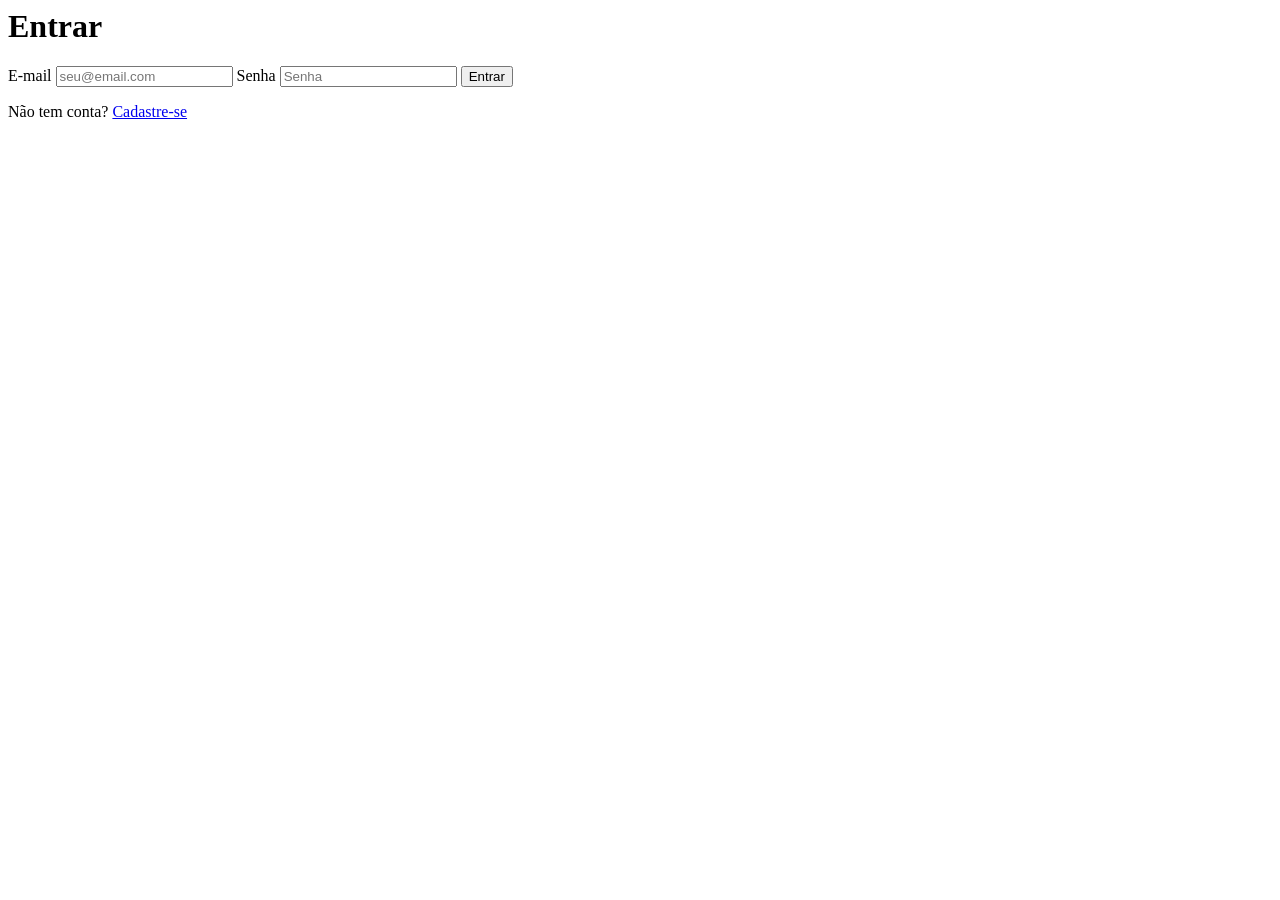
<file: src/main/resources/templates/index.html>
<html xmlns:th="http://www.thymeleaf.org">
    <head>
        <title>Tabletop Manager - Login</title>
        <link rel="stylesheet" th:href="@{css/auth.css}">
        <link rel="stylesheet" th:href="@{css/index.css}">
    </head>
    <body>
        <div class="page-bg">
            <div class="overlay"></div>
            <main class="auth-card">
                <h1>Entrar</h1>
                <form id="loginForm" th:action="@{'/login'}" method="post" th:object="${user}">
                    <label for="loginEmail">E-mail</label>
                    <input type="email" id="loginEmail" name="email" placeholder="seu@email.com">
                    <span class="field-error" id="loginEmailError"></span>
                    <label for="loginPassword">Senha</label>
                    <input type="password" id="loginPassword" name="password" placeholder="Senha">
                    <span class="field-error" id="loginPasswordError"></span>
                    <button type="submit">Entrar</button>
                </form>
                <p class="hint">Não tem conta? <a th:href="@{/cadastro}" href="/cadastro">Cadastre-se</a></p>
            </main>
        </div>
        <div id="toast" class="toast"></div>
        <script th:src="@{/js/auth.js}"></script>
    </body>
</html>
</file>
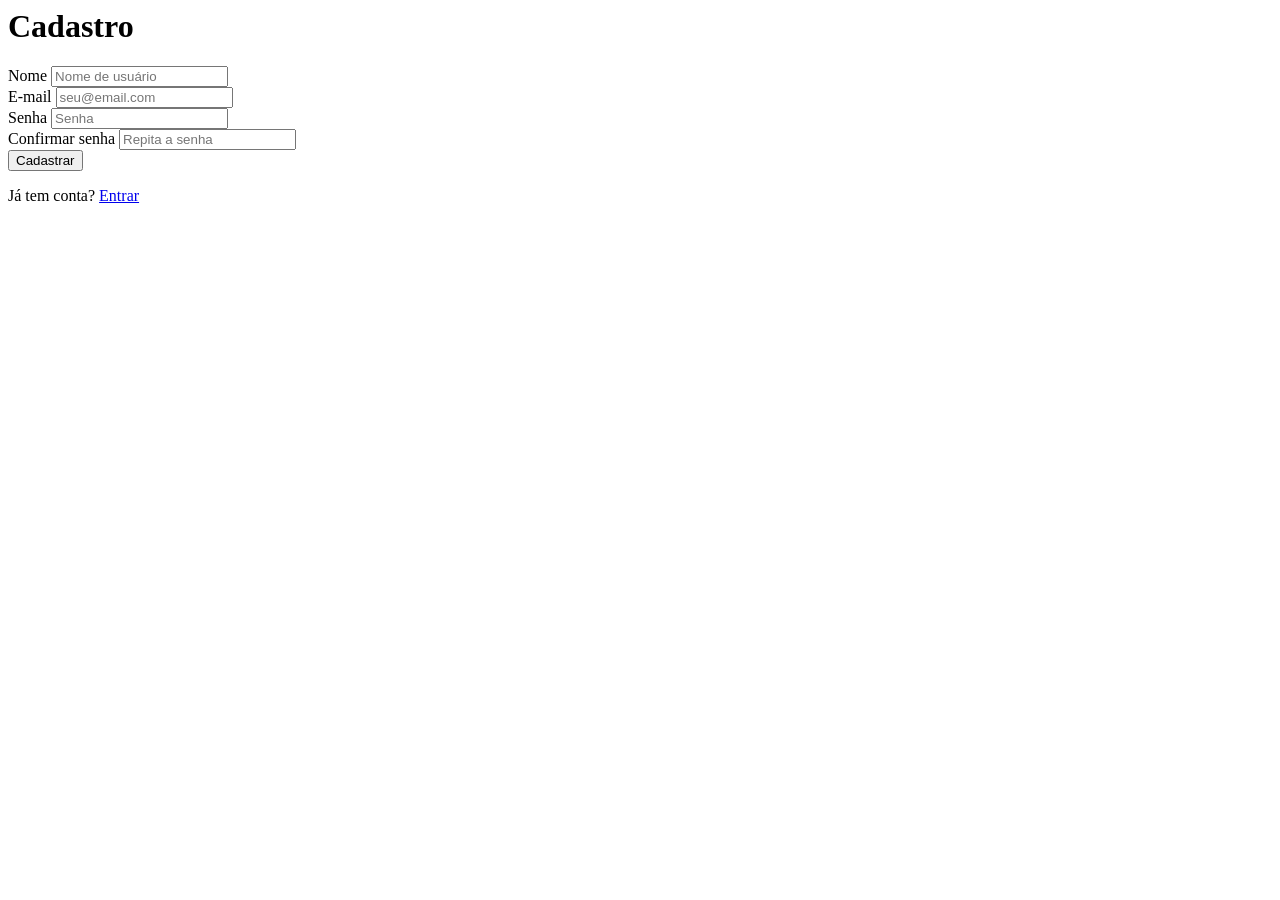
<file: src/main/resources/templates/cadastro.html>
<html xmlns:th="http://www.thymeleaf.org">
    <head>
        <title>Tabletop Manager - Cadastro</title>
        <link rel="stylesheet" th:href="@{css/auth.css}">
    </head>
    <body>
        <div class="page-bg">
            <div class="overlay"></div>
            <main class="auth-card">
                <h1>Cadastro</h1>
                <form id="registerForm" action="javascript:void(0)" method="post">
                    <div class="input-group">
                        <label for="registerName">Nome</label>
                        <input type="text" id="registerName" placeholder="Nome de usuário"">
                        <span class="field-error" id="registerNameError"></span>
                    </div>
                    <div class="input-group">
                        <label for="registerEmail">E-mail</label>
                        <input type="text" id="registerEmail" placeholder="seu@email.com">
                        <span class="field-error" id="registerEmailError"></span>
                    </div>
                    <div class="input-group">
                        <label for="registerPassword">Senha</label>
                        <input type="password" id="registerPassword" placeholder="Senha">
                        <span class="field-error" id="registerPasswordError"></span>
                    </div>
                    <div class="input-group">
                        <label for="registerConfirmPassword">Confirmar senha</label>
                        <input type="password" id="registerConfirmPassword" placeholder="Repita a senha">
                        <span class="field-error" id="registerConfirmPasswordError"></span>
                    </div>
                    <button type="submit">Cadastrar</button>
                </form>
                <p class="hint">Já tem conta? <a th:href="@{/}" href="/">Entrar</a></p>
            </main>
        </div>
        <div id="toast" class="toast"></div>
        <script th:src="@{/js/auth.js}"></script>
    </body>
</html>
</file>
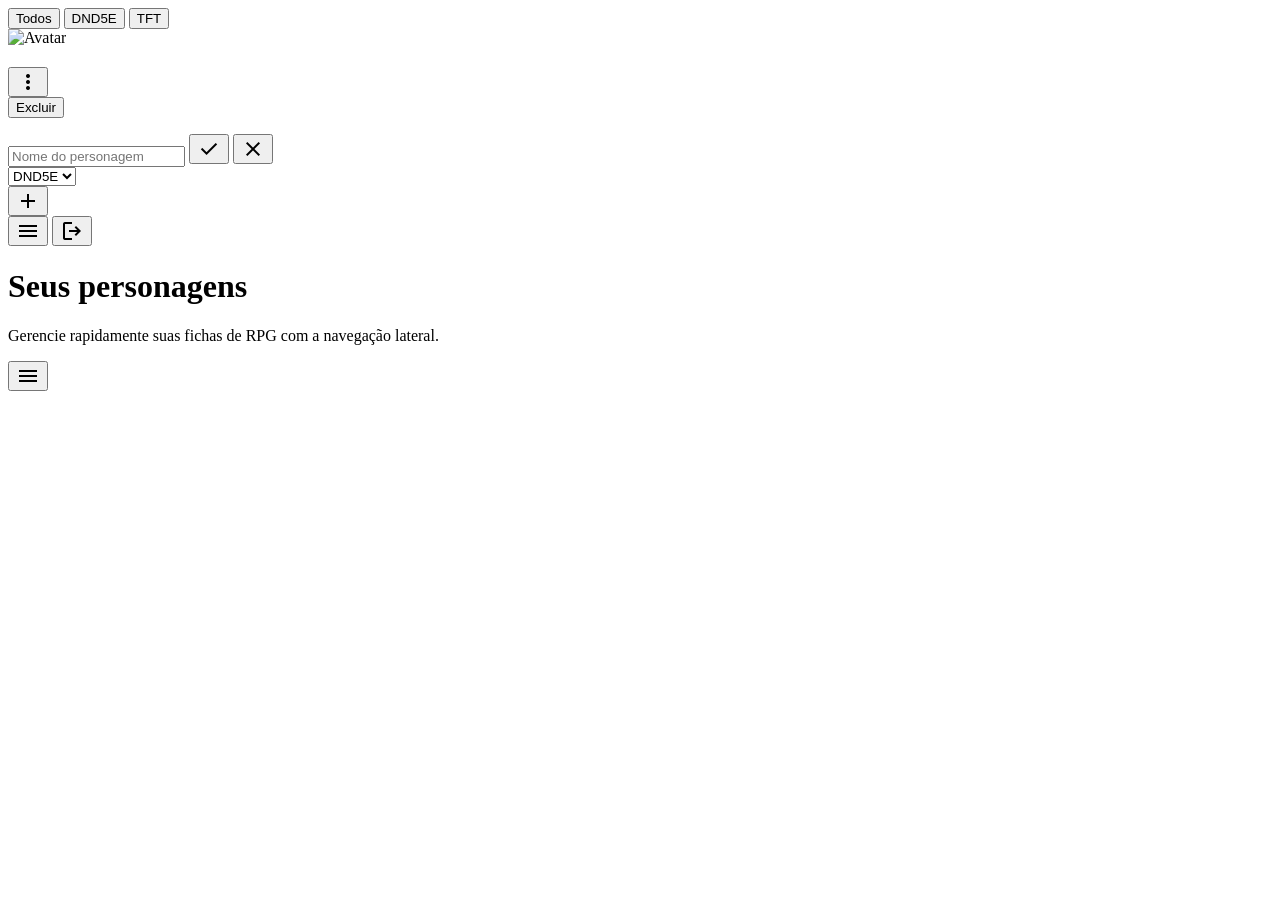
<file: src/main/resources/templates/dashboard.html>
<html xmlns:th="http://www.thymeleaf.org">
    <head>
        <title>Tabletop Manager</title>
        <link rel="stylesheet" th:href="@{css/index.css}">
        <link rel="stylesheet" th:href="@{css/tft-sheet.css(v=2)}">
        <link rel="stylesheet" th:href="@{css/dnd-sheet.css}">

        <link rel="stylesheet" href="https://fonts.googleapis.com/css2?family=Material+Symbols+Outlined:opsz,wght,FILL,GRAD@20..48,100..700,0..1,-50..200&icon_names=add,auto_stories,backpack,bedtime,check,close,dark_mode,edit,edit_off,electric_bolt,grade,logout,menu,menu_book,more_vert,person,skull" />
    </head>
    <body>
        <div class="app-shell">
            <aside class="sidebar">
                <section class="sidebar-top">
                    <div class="tab-row">
                        <button class="tab selected" type="button">Todos</button>
                        <button class="tab" type="button">DND5E</button>
                        <button class="tab" type="button">TFT</button>
                    </div>
                </section>

                <section class="sidebar-middle">
                    <article class="character-card" th:each="p : ${resumos}" th:data-category="${p.sistema()}" th:data-id="${p.id()}">
                        <img class="avatar" th:src="${p.avatarUrl() != null ? p.avatarUrl() : 'https://placehold.net/avatar.svg'}" alt="Avatar">
                        <div class="character-info">
                            <div class="name-row">
                                <h2 th:text="${p.nome()}"></h2>
                                <button class="card-action" type="button" aria-label="Opções">
                                    <span class="material-symbols-outlined">more_vert</span>
                                </button>
                                <div class="card-menu hidden">
                                    <button class="card-menu-item delete-character" type="button">Excluir</button>
                                </div>
                            </div>

                            <div th:if="${p instanceof T(com.masuda.tabletopmanager.model.Personagem.Resumo.DndPersonagemResumo)}">
                                <p class="subtitle" th:text="${#strings.listJoin(p.classes(), ' | ')}"></p>
                            </div>

                            <div th:if="${p instanceof T(com.masuda.tabletopmanager.model.Personagem.Resumo.TftPersonagemResumo)}">
                                <p class="subtitle" th:text="${p.sin()}"></p>
                            </div>

                        </div>
                    </article>
                    <article class="character-card add-character-card hidden">
                        <div class="character-info">
                            <div class="add-name-row">
                                <input class="new-character-name" type="text" placeholder="Nome do personagem">
                                <button class="save-new-character" type="button" aria-label="Salvar">
                                    <span class="material-symbols-outlined">check</span>
                                </button>
                                <button class="cancel-new-character" type="button" aria-label="Cancelar">
                                    <span class="material-symbols-outlined">close</span>
                                </button>
                            </div>
                            <select class="new-character-system">
                                <option value="DND5E">DND5E</option>
                                <option value="TFT">TFT</option>
                            </select>
                        </div>
                    </article>
                </section>
            <button class="fab" type="button" aria-label="Adicionar personagem"><span class="material-symbols-outlined">add</span></button>

                <nav class="sidebar-bottom">
                    <button class="nav-item" type="button" aria-label="Menu">
                        <span class="material-symbols-outlined">menu</span>
                    </button>
                    <button class="nav-item" type="button" aria-label="Logout">
                        <span class="material-symbols-outlined">logout</span>
                    </button>
                </nav>
            </aside>

            <main class="content-pane">
                <div class="hero-panel">
                    <h1>Seus personagens</h1>
                    <p>Gerencie rapidamente suas fichas de RPG com a navegação lateral.</p>
                </div>
            </main>
        </div>
        <button class="menu-fab hidden" type="button" aria-label="Mostrar menu"><span class="material-symbols-outlined">menu</span></button>
        <script th:src="@{/js/dnd-sheet.js(v=2)}"></script>
        <script th:src="@{/js/tft-sheet.js(v=3)}"></script>
        <script th:src="@{/js/main.js(v=2)}"></script>
    </body>
</html>
</file>
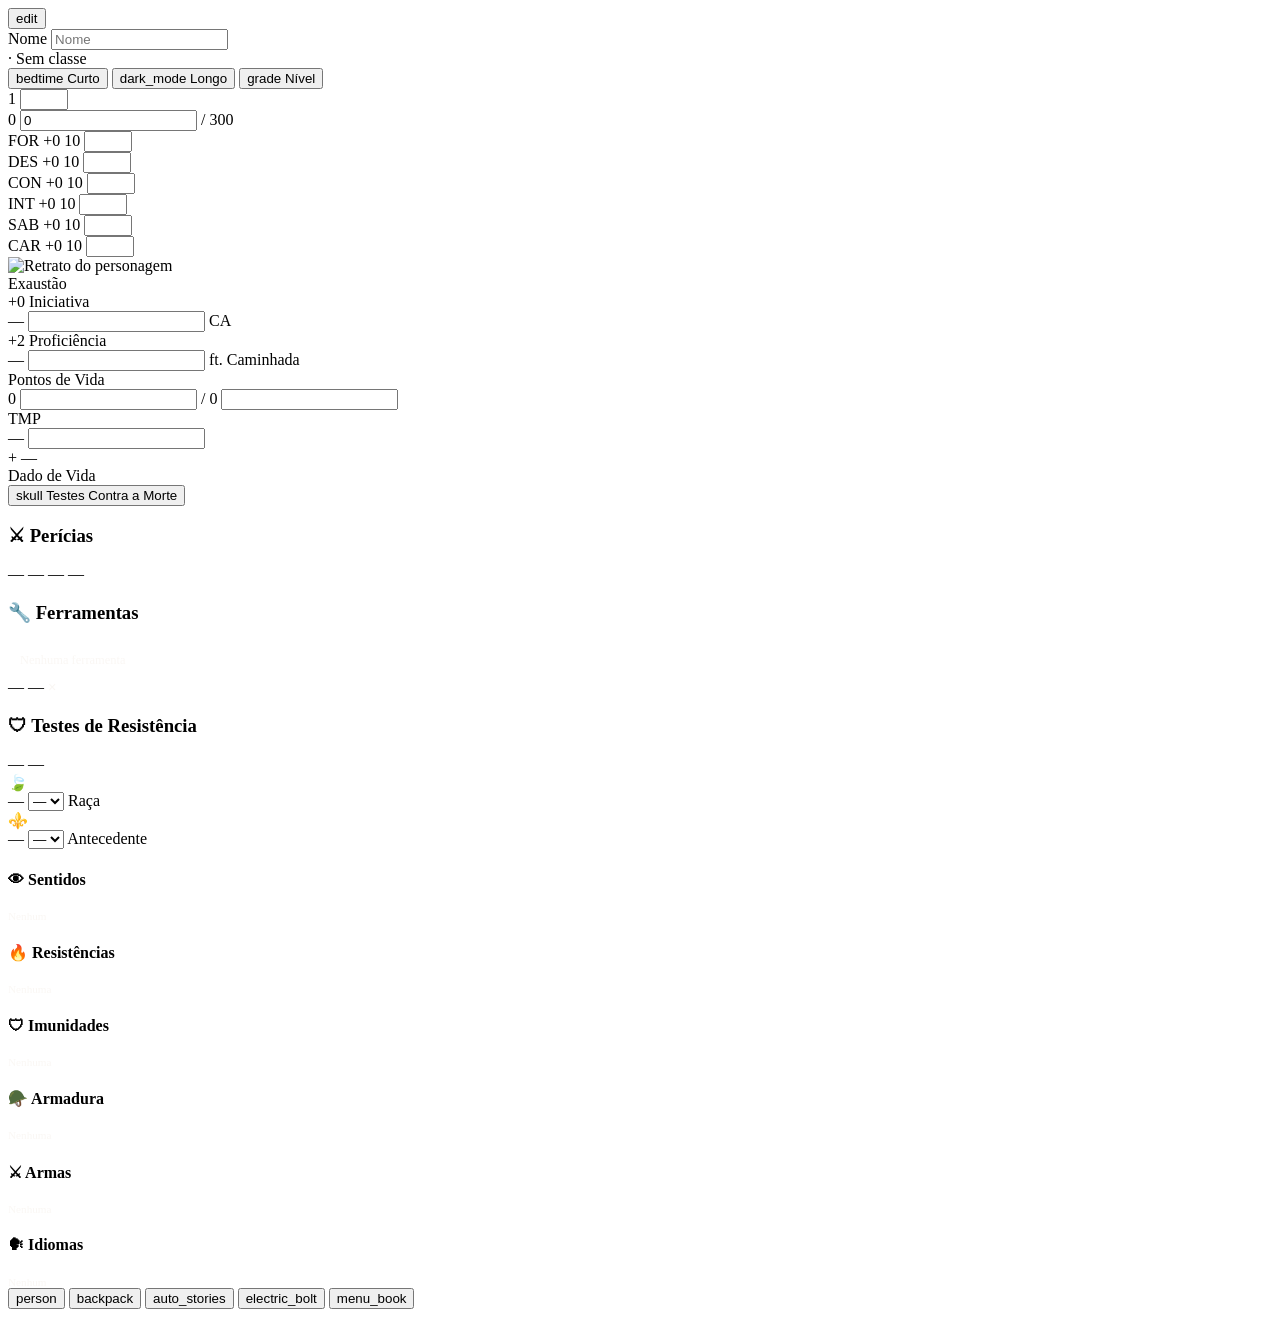
<file: src/main/resources/templates/fragments/dnd-sheet.html>
<html xmlns:th="http://www.thymeleaf.org">

<body>

    <div th:fragment="sheet" class="sheet" data-editing="false" th:data-personagem-id="${ficha.id.idPersonagem}">

        <button class="sheet-edit-toggle" id="sheetEditToggle" type="button" aria-label="Modo de edição">
            <span class="material-symbols-outlined edit-icon">edit</span>
        </button>

        <header class="sheet-header">

            <div class="sheet-identity">
                <div>
                    <span class="sheet-name display-val" th:text="${ficha.nome.nomePersonagem}">Nome</span>
                    <input class="edit-inp sheet-name-inp" type="text" th:value="${ficha.nome.nomePersonagem}"
                        placeholder="Nome">
                </div>

                <div class="sheet-subline">
                    <th:block th:if="${classes != null and !classes.empty}">
                        <th:block th:each="cls, stat : ${classes}">
                            <span class="display-val"
                                th:text="${cls.classe.name() + ' ' + cls.level.levelClasse}"></span>
                            <span class="display-val" th:if="${!stat.last}"> · </span>
                        </th:block>
                    </th:block>
                    <span class="display-val" th:if="${classes == null or classes.empty}">Sem classe</span>


                    <div class="edit-inp classes-editor"
                        style="display:none; flex-direction:column; gap:6px; overflow:visible; max-width: none;">
                        <div class="classes-rows" style="display:flex; flex-direction:column; gap:6px;"></div>
                        <button type="button" class="classes-add-btn" style="background:var(--sh-gold-faint);border:1px solid var(--sh-gold-border);
                                border-radius:8px;color:var(--sh-gold);padding:4px 8px;
                                cursor:pointer;font-size:0.75rem;align-self:flex-start;">
                            + Multiclasse
                        </button>
                    </div>
                </div>
            </div>

            <th:block th:with="nivelTotal=${nivelTotal}">

                <div class="sheet-header-right">
                    <div class="rest-actions">
                        <button class="rest-btn" type="button" title="Descanso Curto">
                            <span class="material-symbols-outlined">bedtime</span>
                            <span class="rest-lbl">Curto</span>
                        </button>
                        <button class="rest-btn" type="button" title="Descanso Longo">
                            <span class="material-symbols-outlined">dark_mode</span>
                            <span class="rest-lbl">Longo</span>
                        </button>
                        <button class="rest-btn rest-levelup" type="button" title="Subir de Nível">
                            <span class="material-symbols-outlined">grade</span>
                            <span class="rest-lbl">Nível</span>
                        </button>
                    </div>

                    <div class="level-orb">
                        <span class="display-val" th:text="${nivelTotal}">1</span>
                        <input class="edit-inp level-inp" type="number" th:value="${nivelTotal}" min="1" max="20">
                    </div>

                    <div class="xp-block">
                        <div class="xp-track">
                            <div class="xp-fill" style="--pct: 0%"></div>
                        </div>
                        <div class="xp-label">
                            <span class="display-val">0</span>
                            <input class="edit-inp xp-inp" type="number" value="0">
                            <span>/ 300</span>
                        </div>
                    </div>
                </div>

            </th:block>
        </header>

        <div class="ability-row">


            <div class="ability-badge" data-attr="forca">
                <span class="ab-name">FOR</span>
                <span class="ab-mod display-val"
                    th:text="${(atFor >= 10 ? '+' : '') + #numbers.formatInteger((atFor - 10) / 2, 1)}">+0</span>
                <span class="ab-score display-val" th:text="${atFor}">10</span>
                <input class="edit-inp ab-score-inp" type="number" th:value="${atFor}" min="1" max="30"
                    data-attr="forca">
            </div>


            <div class="ability-badge" data-attr="destreza">
                <span class="ab-name">DES</span>
                <span class="ab-mod display-val"
                    th:text="${(atDes >= 10 ? '+' : '') + #numbers.formatInteger((atDes - 10) / 2, 1)}">+0</span>
                <span class="ab-score display-val" th:text="${atDes}">10</span>
                <input class="edit-inp ab-score-inp" type="number" th:value="${atDes}" min="1" max="30"
                    data-attr="destreza">
            </div>

            <div class="ability-badge" data-attr="constituicao">
                <span class="ab-name">CON</span>
                <span class="ab-mod display-val"
                    th:text="${(atCon >= 10 ? '+' : '') + #numbers.formatInteger((atCon - 10) / 2, 1)}">+0</span>
                <span class="ab-score display-val" th:text="${atCon}">10</span>
                <input class="edit-inp ab-score-inp" type="number" th:value="${atCon}" min="1" max="30"
                    data-attr="constituicao">
            </div>

            <div class="ability-badge" data-attr="inteligencia">
                <span class="ab-name">INT</span>
                <span class="ab-mod display-val"
                    th:text="${(atInt >= 10 ? '+' : '') + #numbers.formatInteger((atInt - 10) / 2, 1)}">+0</span>
                <span class="ab-score display-val" th:text="${atInt}">10</span>
                <input class="edit-inp ab-score-inp" type="number" th:value="${atInt}" min="1" max="30"
                    data-attr="inteligencia">
            </div>

            <div class="ability-badge" data-attr="sabedoria">
                <span class="ab-name">SAB</span>
                <span class="ab-mod display-val"
                    th:text="${(atSab >= 10 ? '+' : '') + #numbers.formatInteger((atSab - 10) / 2, 1)}">+0</span>
                <span class="ab-score display-val" th:text="${atSab}">10</span>
                <input class="edit-inp ab-score-inp" type="number" th:value="${atSab}" min="1" max="30"
                    data-attr="sabedoria">
            </div>

            <div class="ability-badge" data-attr="carisma">
                <span class="ab-name">CAR</span>
                <span class="ab-mod display-val"
                    th:text="${(atCar >= 10 ? '+' : '') + #numbers.formatInteger((atCar - 10) / 2, 1)}">+0</span>
                <span class="ab-score display-val" th:text="${atCar}">10</span>
                <input class="edit-inp ab-score-inp" type="number" th:value="${atCar}" min="1" max="30"
                    data-attr="carisma">
            </div>

        </div>

        <div class="sheet-body">

            <aside class="col-left">

                <div class="portrait-wrap">
                    <div class="portrait-frame">
                        <img class="portrait-img"
                            th:src="${ficha.avatarURL != null ? ficha.avatarURL : 'https://placehold.net/avatar.svg'}"
                            alt="Retrato do personagem">
                    </div>
                </div>

                <div class="exhaustion-track">
                    <span class="ex-label">Exaustão</span>
                    <div class="ex-pips">
                        <span class="ex-pip" th:each="i : ${#numbers.sequence(1,6)}"></span>
                    </div>
                </div>

                <div class="combat-stats-row" th:with="desMod=${atDes}">
                    <div class="stat-chip">
                        <span class="stat-chip-val"
                            th:text="${(desMod >= 10 ? '+' : '') + #numbers.formatInteger((desMod - 10) / 2, 1)}">+0</span>
                        <span class="stat-chip-lbl">Iniciativa</span>
                    </div>
                    <div class="ac-badge">
                        <span class="ac-val display-val" th:text="${ficha.combate?.classeArmadura ?: '—'}">—</span>
                        <input class="edit-inp ac-inp" type="number" th:value="${ficha.combate?.classeArmadura ?: 10}">
                        <span class="ac-lbl">CA</span>
                    </div>
                    <div class="stat-chip">
                        <span class="stat-chip-val" id="profBonus">+2</span>
                        <span class="stat-chip-lbl">Proficiência</span>
                    </div>
                </div>

                <div class="speed-row">
                    <span class="speed-val display-val" th:text="${ficha.combate?.velocidade ?: '—'}">—</span>
                    <input class="edit-inp speed-inp" type="number" th:value="${ficha.combate?.velocidade ?: 30}">
                    <span class="speed-lbl">ft. Caminhada</span>
                </div>

                <div class="resource-block" th:with="
                    hpAtual=${ficha.vida?.vidaAtual    ?: 0},
                    hpMax=${ficha.vida?.vidaMax        ?: 0},
                    hpTemp=${ficha.vida?.vidaTemporaria ?: 0}">
                    <span class="resource-label">Pontos de Vida</span>
                    <div class="hp-bar-wrap">
                        <div class="hp-bar-fill"
                            th:style="'--pct: ' + (${hpMax > 0 ? hpAtual * 100 / hpMax : 0}) + '%'"></div>
                        <span class="hp-text">
                            <span class="display-val" th:text="${hpAtual}">0</span>
                            <input class="edit-inp hp-curr-inp" type="number" th:value="${hpAtual}">
                            /
                            <span class="display-val" th:text="${hpMax}">0</span>
                            <input class="edit-inp hp-max-inp" type="number" th:value="${hpMax}">
                        </span>
                    </div>
                    <div class="tmp-row">
                        <span class="tmp-lbl">TMP</span>
                        <div class="tmp-track">
                            <div class="tmp-fill"
                                th:style="'--pct: ' + (${hpMax > 0 ? hpTemp * 100 / hpMax : 0}) + '%'"></div>
                        </div>
                        <span class="tmp-val display-val" th:text="${hpTemp > 0 ? hpTemp : '—'}">—</span>
                        <input class="edit-inp tmp-inp" type="number" th:value="${hpTemp}">
                    </div>
                </div>

                <div class="resource-block">
                    <div class="hd-bar-wrap">
                        <div class="hd-bar-fill" style="--pct: 100%"></div>
                        <span class="hd-text">
                            <th:block th:if="${classes != null and !classes.empty}">
                                <th:block th:each="cls, stat : ${classes}">
                                    <span
                                        th:text="${cls.level.levelClasse + 'd' + T(com.masuda.tabletopmanager.model.Personagem.DND5E.DndSheetHelper).hitDieForClass(cls.classe.name())}"></span>
                                    <span th:if="${!stat.last}"> + </span>
                                </th:block>
                            </th:block>
                            <span th:if="${classes == null or classes.empty}">—</span>
                        </span>
                    </div>
                    <span class="resource-label">Dado de Vida</span>
                </div>

                <button class="death-saves-row" type="button" title="Testes contra a Morte">
                    <span class="material-symbols-outlined">skull</span>
                    <span class="death-saves-lbl">Testes Contra a Morte</span>
                </button>

            </aside>

            <section class="col-mid">

                <div class="panel-box">
                    <h3 class="panel-title">⚔ Perícias</h3>
                    <div class="skill-list">
                        <th:block
                            th:each="row : ${T(com.masuda.tabletopmanager.model.Personagem.DND5E.DndSheetHelper).SKILL_LIST}"
                            th:with="prof=${profMap != null and profMap[row[0]] != null ? profMap[row[0]] : 'none'}">
                            <div class="skill-row" th:data-skill="${row[0]}" th:data-attr="${row[1]}"
                                th:data-prof="${prof}" th:classappend="${prof != 'none' ? prof : ''}">
                                <span class="prof-dot" th:classappend="${prof != 'none' ? ' ' + prof : ''}"></span>
                                <span class="skill-attr"
                                    th:text="${T(com.masuda.tabletopmanager.model.Personagem.DND5E.DndSheetHelper).attrLabel(row[1])}">—</span>
                                <span class="skill-name" th:text="${row[0]}">—</span>
                                <span class="skill-mod">—</span>
                                <span class="skill-passive">—</span>
                            </div>
                        </th:block>
                    </div>
                </div>

                <div class="panel-box">
                    <h3 class="panel-title">🔧 Ferramentas</h3>
                    <div class="skill-list" id="toolList">
                        <div th:if="${ferramentas == null or ferramentas.empty}" class="tool-empty-msg"
                            style="padding:10px 12px;font-size:0.78rem;color:rgba(240,232,224,0.35);">
                            Nenhuma ferramenta
                        </div>
                        <th:block th:each="tool : ${ferramentas}"
                            th:with="prof=${tool['expert'] ? 'expertise' : (tool['proficiente'] ? 'proficient' : 'none')}">
                            <div class="skill-row tool-entry" th:data-prof="${prof}"
                                th:classappend="${prof != 'none' ? prof : ''}">
                                <span class="prof-dot" th:classappend="${prof != 'none' ? ' ' + prof : ''}"></span>
                                <span class="skill-attr">—</span>
                                <span class="skill-name" th:text="${tool['nome']}">—</span>
                                <span class="skill-mod"></span>
                                <button class="tool-remove" type="button"
                                    style="background:none;border:none;color:rgba(240,232,224,0.4);cursor:pointer;font-size:0.9rem;padding:0;">×</button>
                            </div>
                        </th:block>
                    </div>
                    <div class="edit-only tool-add-row"
                        style="display:none;padding:8px 12px;gap:6px;align-items:center;">
                        <input type="text" class="tool-add-inp" placeholder="Nome da ferramenta"
                            style="flex:1;background:rgba(255,255,255,0.07);border:1px solid var(--sh-gold-border);
                                  border-radius:8px;color:var(--sh-text);padding:6px 10px;font:inherit;font-size:0.82rem;outline:none;">
                        <button type="button" class="tool-add-btn"
                            style="background:var(--sh-gold-faint);border:1px solid var(--sh-gold-border);
                                   border-radius:8px;color:var(--sh-gold);padding:6px 10px;cursor:pointer;font-size:0.8rem;">
                            + Adicionar
                        </button>
                    </div>
                </div>

            </section>
            <section class="col-right">

                <div class="panel-box">
                    <h3 class="panel-title">🛡 Testes de Resistência</h3>
                    <div class="saves-grid">
                        <th:block
                            th:each="sv : ${T(com.masuda.tabletopmanager.model.Personagem.DND5E.DndSheetHelper).SAVE_LIST}"
                            th:with="isProf=${sv[0] == 'forca' ? saveFor :
                                        sv[0] == 'destreza' ? saveDes :
                                        sv[0] == 'constituicao' ? saveCon :
                                        sv[0] == 'inteligencia' ? saveInt :
                                        sv[0] == 'sabedoria' ? saveSab : saveCar}">
                            <div class="save-row" th:data-attr="${sv[0]}" th:data-prof="${isProf != null and isProf}"
                                th:classappend="${isProf != null and isProf ? 'proficient' : ''}">
                                <span class="prof-dot"
                                    th:classappend="${isProf != null and isProf ? ' proficient' : ''}"></span>
                                <span class="save-attr" th:text="${sv[1]}">—</span>
                                <span class="save-mod">—</span>
                            </div>
                        </th:block>
                    </div>
                </div>

                <div class="trait-chips">
                    <div class="trait-chip">
                        <div class="trait-icon-wrap">🍃</div>
                        <div class="trait-chip-info">
                            <span class="trait-chip-name display-val"
                                th:text="${ficha.raca != null ? ficha.raca.name() : '—'}">—</span>
                            <select class="edit-inp trait-select" data-field="raca">
                                <option value="">—</option>
                                <option
                                    th:each="r : ${T(com.masuda.tabletopmanager.model.Personagem.DND5E.DndRaca).values()}"
                                    th:value="${r.name()}" th:text="${r.name()}" th:selected="${ficha.raca == r}">
                                </option>
                            </select>
                            <span class="trait-chip-sub">Raça</span>
                        </div>
                    </div>
                    <div class="trait-chip">
                        <div class="trait-icon-wrap">⚜️</div>
                        <div class="trait-chip-info">
                            <span class="trait-chip-name display-val"
                                th:text="${ficha.antecedente != null ? ficha.antecedente.name() : '—'}">—</span>
                            <select class="edit-inp trait-select" data-field="antecedente">
                                <option value="">—</option>
                                <option
                                    th:each="a : ${T(com.masuda.tabletopmanager.model.Personagem.DND5E.DndAntecedente).values()}"
                                    th:value="${a.name()}" th:text="${a.name()}"
                                    th:selected="${ficha.antecedente == a}"></option>
                            </select>
                            <span class="trait-chip-sub">Antecedente</span>
                        </div>
                    </div>
                </div>


                <th:block th:each="sec : ${ {
                {'👁','Sentidos','sensesList'},
                {'🔥','Resistências','resistancesList'},
                {'🛡','Imunidades','immunitiesList'},
                {'🪖','Armadura','armorList'},
                {'⚔','Armas','weaponsList'},
                {'🗣','Idiomas','languagesList'}
            } }">
                </th:block>

                <div class="traits-section">
                    <h4 class="traits-title">👁 Sentidos</h4>
                    <div class="pill-group" id="sensesList">
                        <th:block th:if="${auxilio != null and !auxilio.sentidosList().empty}"
                            th:each="v : ${auxilio.sentidosList()}">
                            <span class="pill pill-removable" th:text="${v}"></span>
                        </th:block>
                        <span th:if="${auxilio == null or auxilio.sentidosList().empty}" class="pill-empty"
                            style="font-size:0.7rem;color:rgba(240,232,224,0.35);">Nenhum</span>
                    </div>
                    <div class="edit-only trait-add-row" data-list="sensesList"
                        style="display:none;margin-top:5px;gap:4px;align-items:center;">
                        <input type="text" class="trait-add-inp" placeholder="Ex: Visão no Escuro 60 ft."
                            style="flex:1;background:rgba(255,255,255,0.07);border:1px solid var(--sh-gold-border);
                                  border-radius:8px;color:var(--sh-text);padding:5px 8px;font:inherit;font-size:0.75rem;outline:none;">
                        <button type="button" class="trait-add-btn"
                            style="background:var(--sh-gold-faint);border:1px solid var(--sh-gold-border);
                                   border-radius:8px;color:var(--sh-gold);padding:5px 8px;cursor:pointer;font-size:0.75rem;">+</button>
                    </div>
                </div>


                <div class="traits-section">
                    <h4 class="traits-title">🔥 Resistências</h4>
                    <div class="pill-group" id="resistancesList">
                        <th:block th:if="${auxilio != null and !auxilio.resistenciasList().empty}"
                            th:each="v : ${auxilio.resistenciasList()}">
                            <span class="pill pill-removable" th:text="${v}"></span>
                        </th:block>
                        <span th:if="${auxilio == null or auxilio.resistenciasList().empty}" class="pill-empty"
                            style="font-size:0.7rem;color:rgba(240,232,224,0.35);">Nenhuma</span>
                    </div>
                    <div class="edit-only trait-add-row" data-list="resistancesList"
                        style="display:none;margin-top:5px;gap:4px;align-items:center;">
                        <input type="text" class="trait-add-inp" placeholder="Ex: Fogo"
                            style="flex:1;background:rgba(255,255,255,0.07);border:1px solid var(--sh-gold-border);
                                  border-radius:8px;color:var(--sh-text);padding:5px 8px;font:inherit;font-size:0.75rem;outline:none;">
                        <button type="button" class="trait-add-btn"
                            style="background:var(--sh-gold-faint);border:1px solid var(--sh-gold-border);
                                   border-radius:8px;color:var(--sh-gold);padding:5px 8px;cursor:pointer;font-size:0.75rem;">+</button>
                    </div>
                </div>


                <div class="traits-section">
                    <h4 class="traits-title">🛡 Imunidades</h4>
                    <div class="pill-group" id="immunitiesList">
                        <th:block th:if="${auxilio != null and !auxilio.imunidadesList().empty}"
                            th:each="v : ${auxilio.imunidadesList()}">
                            <span class="pill pill-removable" th:text="${v}"></span>
                        </th:block>
                        <span th:if="${auxilio == null or auxilio.imunidadesList().empty}" class="pill-empty"
                            style="font-size:0.7rem;color:rgba(240,232,224,0.35);">Nenhuma</span>
                    </div>
                    <div class="edit-only trait-add-row" data-list="immunitiesList"
                        style="display:none;margin-top:5px;gap:4px;align-items:center;">
                        <input type="text" class="trait-add-inp" placeholder="Ex: Doença"
                            style="flex:1;background:rgba(255,255,255,0.07);border:1px solid var(--sh-gold-border);
                                  border-radius:8px;color:var(--sh-text);padding:5px 8px;font:inherit;font-size:0.75rem;outline:none;">
                        <button type="button" class="trait-add-btn"
                            style="background:var(--sh-gold-faint);border:1px solid var(--sh-gold-border);
                                   border-radius:8px;color:var(--sh-gold);padding:5px 8px;cursor:pointer;font-size:0.75rem;">+</button>
                    </div>
                </div>

                <div class="traits-section">
                    <h4 class="traits-title">🪖 Armadura</h4>
                    <div class="pill-group" id="armorList">
                        <th:block th:if="${auxilio != null and !auxilio.armadurasList().empty}"
                            th:each="v : ${auxilio.armadurasList()}">
                            <span class="pill pill-removable" th:text="${v}"></span>
                        </th:block>
                        <span th:if="${auxilio == null or auxilio.armadurasList().empty}" class="pill-empty"
                            style="font-size:0.7rem;color:rgba(240,232,224,0.35);">Nenhuma</span>
                    </div>
                    <div class="edit-only trait-add-row" data-list="armorList"
                        style="display:none;margin-top:5px;gap:4px;align-items:center;">
                        <input type="text" class="trait-add-inp" placeholder="Ex: Leve"
                            style="flex:1;background:rgba(255,255,255,0.07);border:1px solid var(--sh-gold-border);
                                  border-radius:8px;color:var(--sh-text);padding:5px 8px;font:inherit;font-size:0.75rem;outline:none;">
                        <button type="button" class="trait-add-btn"
                            style="background:var(--sh-gold-faint);border:1px solid var(--sh-gold-border);
                                   border-radius:8px;color:var(--sh-gold);padding:5px 8px;cursor:pointer;font-size:0.75rem;">+</button>
                    </div>
                </div>

                <div class="traits-section">
                    <h4 class="traits-title">⚔ Armas</h4>
                    <div class="pill-group" id="weaponsList">
                        <th:block th:if="${auxilio != null and !auxilio.armasList().empty}"
                            th:each="v : ${auxilio.armasList()}">
                            <span class="pill pill-removable" th:text="${v}"></span>
                        </th:block>
                        <span th:if="${auxilio == null or auxilio.armasList().empty}" class="pill-empty"
                            style="font-size:0.7rem;color:rgba(240,232,224,0.35);">Nenhuma</span>
                    </div>
                    <div class="edit-only trait-add-row" data-list="weaponsList"
                        style="display:none;margin-top:5px;gap:4px;align-items:center;">
                        <input type="text" class="trait-add-inp" placeholder="Ex: Simples"
                            style="flex:1;background:rgba(255,255,255,0.07);border:1px solid var(--sh-gold-border);
                                  border-radius:8px;color:var(--sh-text);padding:5px 8px;font:inherit;font-size:0.75rem;outline:none;">
                        <button type="button" class="trait-add-btn"
                            style="background:var(--sh-gold-faint);border:1px solid var(--sh-gold-border);
                                   border-radius:8px;color:var(--sh-gold);padding:5px 8px;cursor:pointer;font-size:0.75rem;">+</button>
                    </div>
                </div>

                <div class="traits-section">
                    <h4 class="traits-title">🗣 Idiomas</h4>
                    <div class="pill-group" id="languagesList">
                        <th:block th:if="${auxilio != null and !auxilio.idiomasList().empty}"
                            th:each="v : ${auxilio.idiomasList()}">
                            <span class="pill pill-removable" th:text="${v}"></span>
                        </th:block>
                        <span th:if="${auxilio == null or auxilio.idiomasList().empty}" class="pill-empty"
                            style="font-size:0.7rem;color:rgba(240,232,224,0.35);">Nenhum</span>
                    </div>
                    <div class="edit-only trait-add-row" data-list="languagesList"
                        style="display:none;margin-top:5px;gap:4px;align-items:center;">
                        <input type="text" class="trait-add-inp" placeholder="Ex: Comum"
                            style="flex:1;background:rgba(255,255,255,0.07);border:1px solid var(--sh-gold-border);
                                  border-radius:8px;color:var(--sh-text);padding:5px 8px;font:inherit;font-size:0.75rem;outline:none;">
                        <button type="button" class="trait-add-btn"
                            style="background:var(--sh-gold-faint);border:1px solid var(--sh-gold-border);
                                   border-radius:8px;color:var(--sh-gold);padding:5px 8px;cursor:pointer;font-size:0.75rem;">+</button>
                    </div>
                </div>

            </section>

            <nav class="sheet-tabs" aria-label="Seções da ficha">
                <button class="sheet-tab active" type="button" title="Visão Geral">
                    <span class="material-symbols-outlined">person</span>
                </button>
                <button class="sheet-tab" type="button" title="Inventário">
                    <span class="material-symbols-outlined">backpack</span>
                </button>
                <button class="sheet-tab" type="button" title="Características">
                    <span class="material-symbols-outlined">auto_stories</span>
                </button>
                <button class="sheet-tab" type="button" title="Magias">
                    <span class="material-symbols-outlined">electric_bolt</span>
                </button>
                <button class="sheet-tab" type="button" title="Lore">
                    <span class="material-symbols-outlined">menu_book</span>
                </button>
            </nav>

        </div>

    </div>

</body>

</html>
</file>
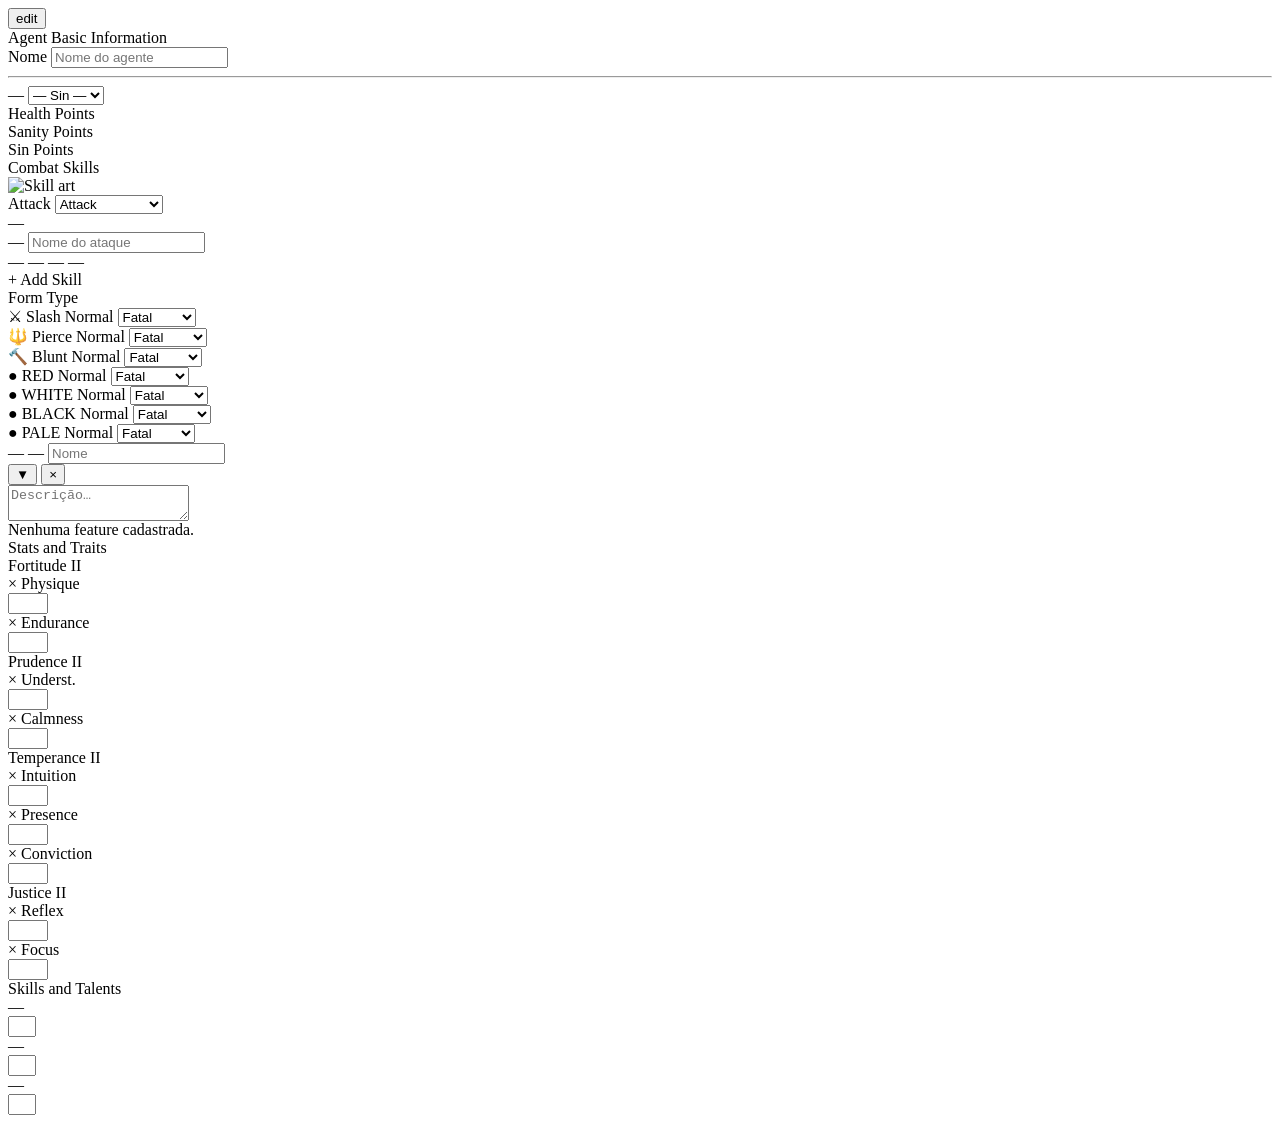
<file: src/main/resources/templates/fragments/tft-sheet.html>
<html xmlns:th="http://www.thymeleaf.org">

<body>

    <div th:fragment="sheet" class="lobcorp" data-editing="false" th:data-personagem-id="${ficha.id.idPersonagem}"
        th:data-sin="${ficha.sin != null ? ficha.sin.name() : 'PRIDE'}">

        <button class="sheet-edit-toggle" id="tftEditToggle" type="button" aria-label="Modo de edição">
            <span class="material-symbols-outlined edit-icon">edit</span>
        </button>

        <div class="gridcontainer">


            <div class="notched agent">
                <div class="headertext">Agent Basic Information</div>

                <div class="profile">
                    <div class="inner-profile">

                        <img class="profile-img"
                            th:src="${ficha.avatarURL != null ? ficha.avatarURL : 'https://placehold.net/avatar.svg'}"
                            th:alt="${ficha.nome.nomePersonagem}" />

                        <div class="name-field">
                            <span class="charname display-val" th:text="${ficha.nome.nomePersonagem}">Nome</span>
                            <input class="charname edit-inp tft-name-inp" type="text"
                                th:value="${ficha.nome.nomePersonagem}" placeholder="Nome do agente" />
                        </div>

                        <hr />

                        <div class="name-sin-row">
                            <span class="display-val sin-color-label"
                                th:text="${ficha.sin != null ? ficha.sin.name() : '—'}"
                                th:classappend="${ficha.sin != null ? ficha.sin.name() : ''}">—</span>
                            <select class="edit-inp tft-sin-select">
                                <option value="">— Sin —</option>
                                <option
                                    th:each="s : ${T(com.masuda.tabletopmanager.model.Personagem.TFT.TftSin).values()}"
                                    th:value="${s.name()}" th:text="${s.name()}" th:selected="${ficha.sin == s}">
                                </option>
                            </select>
                        </div>
                    </div>
                </div>

                <div class="point-container" th:with="hpMax=${hp != null ? hp.maxHP() : 10},
                           hpCurr=${hp != null ? hp.currentHP() : 10},
                           hpPale=${hp != null ? hp.paleHP() : 0}">
                    <div class="resource-label-row">
                        <button class="resource-control edit-inp" data-resource="hp" data-resource-action="minus"
                            style="display:none;">−</button>
                        <span class="resource-title hp-title">Health Points</span>
                        <button class="resource-control edit-inp" data-resource="hp" data-resource-action="plus"
                            style="display:none;">+</button>
                    </div>
                    <div class="res-box-track hp-boxes" th:data-max="${hpMax}" th:data-curr="${hpCurr}"
                        th:data-pale="${hpPale}" data-resource="hp"></div>
                </div>

                <div class="point-container" th:with="spMax=${sp != null ? sp.maxSP() : 10},
                           spCurr=${sp != null ? sp.currentSP() : 10},
                           spPale=${sp != null ? sp.paleSP() : 0}">
                    <div class="resource-label-row">
                        <button class="resource-control edit-inp" data-resource="sp" data-resource-action="minus"
                            style="display:none;">−</button>
                        <span class="resource-title sp-title">Sanity Points</span>
                        <button class="resource-control edit-inp" data-resource="sp" data-resource-action="plus"
                            style="display:none;">+</button>
                    </div>
                    <div class="res-box-track sp-boxes" th:data-max="${spMax}" th:data-curr="${spCurr}"
                        th:data-pale="${spPale}" data-resource="sp"></div>
                </div>

                <div class="point-container sin-points-container"
                    th:data-sin-points="${sinPoints != null ? sinPoints.sinPoints() : 0}">
                    <div class="resource-label-row">
                        <span class="resource-title sin-title">Sin Points</span>
                    </div>
                    <div class="sin-tracker">
                        <div class="sin-pip-track" id="sinPipTrack">
                            <span th:each="i : ${#numbers.sequence(1, 10)}" class="sin-pip" th:data-index="${i}"></span>
                        </div>
                    </div>
                </div>

            </div>

            <div class="notched combat-panel">
                <div class="headertext">Combat Skills</div>

                <div class="combat-skills-grid" id="tftAttackList">

                    <th:block th:if="${attacks != null and !attacks.empty}" th:each="atk : ${attacks}">
                        <div class="combat-skill" th:data-attack-id="${atk['id']}">

                            <div class="skill-img-wrap">
                                <img class="skill-img"
                                    th:src="${atk['image_url'] != null ? atk['image_url'] : 'https://placehold.net/120x80'}"
                                    alt="Skill art" />
                            </div>

                            <div class="combat-skill-meta">
                                <span class="skill-type-label display-val"
                                    th:text="${atk['skill_type'] == 'DEFENSE' ? 'Defense' : (atk['skill_type'] == 'CORROSION' ? 'Corrosion Skill' : 'Attack')}">Attack</span>
                                <select class="edit-inp atk-type-select" data-field="skill_type">
                                    <option value="ATTACK"
                                        th:selected="${atk['skill_type'] == 'ATTACK'    or atk['skill_type'] == null}">
                                        Attack</option>
                                    <option value="DEFENSE" th:selected="${atk['skill_type'] == 'DEFENSE'}">Defense
                                    </option>
                                    <option value="CORROSION" th:selected="${atk['skill_type'] == 'CORROSION'}">
                                        Corrosion Skill</option>
                                </select>
                            </div>

                            <div class="combat-skill-header">
                                <span class="skill-index" th:text="${atk['dicepool_mode'] == 'ATTRIBUTE_AND_SKILL'
                                             ? atk['attribute'] + ' + ' + atk['skill_primary']
                                             : atk['skill_primary'] + ' + ' + atk['skill_secondary']}">—</span>
                                <div class="skill-name-row">
                                    <span class="skill-title display-val" th:text="${atk['nome']}">—</span>
                                    <input class="edit-inp atk-name-inp" type="text" th:value="${atk['nome']}"
                                        placeholder="Nome do ataque" />
                                    <div class="skill-action-icons edit-inp" style="display:none;">
                                        <button class="tft-atk-delete icon-btn" type="button"
                                            th:data-attack-id="${atk['id']}" title="Excluir">
                                            <i class="fas fa-trash"></i>
                                        </button>
                                    </div>
                                </div>
                            </div>

                            <div class="atk-damage-summary">
                                <span th:if="${atk['damage_form'] != null}" th:text="${atk['damage_form']}"
                                    class="dmg-token dmg-form">—</span>
                                <span th:if="${atk['damage_type'] != null}" th:text="${atk['damage_type']}"
                                    class="dmg-token"
                                    th:classappend="${'dmg-type-' + (atk['damage_type'] != null ? atk['damage_type'] : 'none')}">—</span>
                                <span th:if="${atk['threat'] != null}" class="dmg-token dmg-meta"
                                    th:text="${'THREAT ' + atk['threat']}">—</span>
                                <span th:if="${atk['attack_weight'] != null}" class="dmg-token dmg-meta"
                                    th:text="${'ATTACK WEIGHT ' + atk['attack_weight']}">—</span>
                            </div>

                            <div class="combat-skill-desc" th:if="${atk['attack_description'] != null}"
                                th:text="${atk['attack_description']}"></div>

                        </div>
                    </th:block>

                    <div class="combat-skill combat-skill-add edit-inp" id="tftAddSkillCard">
                        <div class="add-skill-inner">
                            <span class="add-skill-plus">+</span>
                            <span class="add-skill-label">Add Skill</span>
                        </div>
                    </div>

                </div>


                <div class="tft-atk-add-form" id="tftAtkAddForm" style="display:none;">
                    <div class="tft-atk-row">
                        <label>Nome
                            <input type="text" name="atk-nome" placeholder="Nome do ataque" />
                        </label>
                        <label>Tipo
                            <select name="atk-type">
                                <option value="ATTACK">Attack</option>
                                <option value="DEFENSE">Defense</option>
                                <option value="CORROSION">Corrosion Skill</option>
                            </select>
                        </label>
                    </div>
                    <div class="tft-atk-row">
                        <label>Dicepool
                            <select name="atk-mode" id="atkModeSelect">
                                <option value="ATTRIBUTE_AND_SKILL">Atributo + Perícia</option>
                                <option value="SKILL_AND_SKILL">Perícia + Perícia</option>
                            </select>
                        </label>
                        <label class="atk-attr-field">Atributo
                            <select name="atk-attr">
                                <option
                                    th:each="a : ${T(com.masuda.tabletopmanager.model.Personagem.TFT.TftAttributeName).values()}"
                                    th:value="${a.name()}" th:text="${a.name()}"></option>
                            </select>
                        </label>
                    </div>
                    <div class="tft-atk-row">
                        <label>Perícia Primária
                            <select name="atk-skill1">
                                <option
                                    th:each="s : ${T(com.masuda.tabletopmanager.model.Personagem.TFT.TftSkillName).values()}"
                                    th:value="${s.name()}" th:text="${s.name()}"></option>
                            </select>
                        </label>
                        <label class="atk-skill2-field">Perícia Secundária
                            <select name="atk-skill2">
                                <option value="">—</option>
                                <option
                                    th:each="s : ${T(com.masuda.tabletopmanager.model.Personagem.TFT.TftSkillName).values()}"
                                    th:value="${s.name()}" th:text="${s.name()}"></option>
                            </select>
                        </label>
                    </div>
                    <div class="tft-atk-row">
                        <label>Tipo de Dano
                            <select name="atk-dmgtype">
                                <option value="">—</option>
                                <option value="RED">RED</option>
                                <option value="WHITE">WHITE</option>
                                <option value="BLACK">BLACK</option>
                                <option value="PALE">PALE</option>
                            </select>
                        </label>
                        <label>Forma do Dano
                            <select name="atk-dmgform">
                                <option value="">—</option>
                                <option value="SLASH">SLASH</option>
                                <option value="PIERCE">PIERCE</option>
                                <option value="BLUNT">BLUNT</option>
                            </select>
                        </label>
                        <label>Threat
                            <input type="number" name="atk-threat" min="1" style="width:48px;" />
                        </label>
                        <label>Weight
                            <input type="number" name="atk-weight" min="1" style="width:48px;" />
                        </label>
                    </div>
                    <label style="display:flex;flex-direction:column;gap:3px;">Descrição
                        <textarea name="atk-desc" placeholder="Descrição do ataque…"></textarea>
                    </label>
                    <div class="tft-atk-form-actions">
                        <button type="button" class="tft-atk-submit">Adicionar</button>
                        <button type="button" class="tft-atk-cancel">Cancelar</button>
                    </div>
                </div>

            </div>



            <div class="notched right-panel">

                <div class="form-type-section" th:with="c=${combat}">
                    <div class="form-type-header">
                        <span class="ft-col-label">Form</span>
                        <span class="ft-col-label">Type</span>
                    </div>

                    <div class="form-type-grid">

                        <div class="ft-col ft-form-col">

                            <div class="ft-row">
                                <span class="ft-dmg-icon ft-slash-icon">⚔</span>
                                <span class="ft-dmg-name">Slash</span>
                                <span class="display-val ft-res-label"
                                    th:text="${c != null ? T(com.masuda.tabletopmanager.model.Personagem.TFT.TftResistanceLevel).fromValue(c.slashingResistance()).label() : 'Normal'}">Normal</span>
                                <select class="edit-inp tft-resist-sel" data-resist="slashing"
                                    th:data-value="${c != null ? c.slashingResistance() : 3}">
                                    <option value="1">Fatal</option>
                                    <option value="2">Weak</option>
                                    <option value="3" th:selected="${c == null or c.slashingResistance() == 3}">Normal
                                    </option>
                                    <option value="4">Resistant</option>
                                    <option value="5">Endured</option>
                                    <option value="6">Immune</option>
                                </select>
                            </div>

                            <div class="ft-row">
                                <span class="ft-dmg-icon ft-pierce-icon">🔱</span>
                                <span class="ft-dmg-name">Pierce</span>
                                <span class="display-val ft-res-label"
                                    th:text="${c != null ? T(com.masuda.tabletopmanager.model.Personagem.TFT.TftResistanceLevel).fromValue(c.piercingResistance()).label() : 'Normal'}">Normal</span>
                                <select class="edit-inp tft-resist-sel" data-resist="piercing"
                                    th:data-value="${c != null ? c.piercingResistance() : 3}">
                                    <option value="1">Fatal</option>
                                    <option value="2">Weak</option>
                                    <option value="3" th:selected="${c == null or c.piercingResistance() == 3}">Normal
                                    </option>
                                    <option value="4">Resistant</option>
                                    <option value="5">Endured</option>
                                    <option value="6">Immune</option>
                                </select>
                            </div>

                            <div class="ft-row">
                                <span class="ft-dmg-icon ft-blunt-icon">🔨</span>
                                <span class="ft-dmg-name">Blunt</span>
                                <span class="display-val ft-res-label"
                                    th:text="${c != null ? T(com.masuda.tabletopmanager.model.Personagem.TFT.TftResistanceLevel).fromValue(c.bluntResistance()).label() : 'Normal'}">Normal</span>
                                <select class="edit-inp tft-resist-sel" data-resist="blunt"
                                    th:data-value="${c != null ? c.bluntResistance() : 3}">
                                    <option value="1">Fatal</option>
                                    <option value="2">Weak</option>
                                    <option value="3" th:selected="${c == null or c.bluntResistance() == 3}">Normal
                                    </option>
                                    <option value="4">Resistant</option>
                                    <option value="5">Endured</option>
                                    <option value="6">Immune</option>
                                </select>
                            </div>
                        </div>


                        <div class="ft-col ft-type-col">

                            <div class="ft-row">
                                <span class="ft-dmg-icon dmg-dot-RED">●</span>
                                <span class="ft-dmg-name ft-type-name RED">RED</span>
                                <span class="display-val ft-res-label"
                                    th:text="${c != null ? T(com.masuda.tabletopmanager.model.Personagem.TFT.TftResistanceLevel).fromValue(c.redResistance()).label() : 'Normal'}">Normal</span>
                                <select class="edit-inp tft-resist-sel" data-resist="red"
                                    th:data-value="${c != null ? c.redResistance() : 3}">
                                    <option value="1">Fatal</option>
                                    <option value="2">Weak</option>
                                    <option value="3" th:selected="${c == null or c.redResistance() == 3}">Normal
                                    </option>
                                    <option value="4">Resistant</option>
                                    <option value="5">Endured</option>
                                    <option value="6">Immune</option>
                                </select>
                            </div>

                            <div class="ft-row">
                                <span class="ft-dmg-icon dmg-dot-WHITE">●</span>
                                <span class="ft-dmg-name ft-type-name WHITE">WHITE</span>
                                <span class="display-val ft-res-label"
                                    th:text="${c != null ? T(com.masuda.tabletopmanager.model.Personagem.TFT.TftResistanceLevel).fromValue(c.whiteResistance()).label() : 'Normal'}">Normal</span>
                                <select class="edit-inp tft-resist-sel" data-resist="white"
                                    th:data-value="${c != null ? c.whiteResistance() : 3}">
                                    <option value="1">Fatal</option>
                                    <option value="2">Weak</option>
                                    <option value="3" th:selected="${c == null or c.whiteResistance() == 3}">Normal
                                    </option>
                                    <option value="4">Resistant</option>
                                    <option value="5">Endured</option>
                                    <option value="6">Immune</option>
                                </select>
                            </div>

                            <div class="ft-row">
                                <span class="ft-dmg-icon dmg-dot-BLACK">●</span>
                                <span class="ft-dmg-name ft-type-name BLACK">BLACK</span>
                                <span class="display-val ft-res-label"
                                    th:text="${c != null ? T(com.masuda.tabletopmanager.model.Personagem.TFT.TftResistanceLevel).fromValue(c.blackResistance()).label() : 'Normal'}">Normal</span>
                                <select class="edit-inp tft-resist-sel" data-resist="black"
                                    th:data-value="${c != null ? c.blackResistance() : 3}">
                                    <option value="1">Fatal</option>
                                    <option value="2">Weak</option>
                                    <option value="3" th:selected="${c == null or c.blackResistance() == 3}">Normal
                                    </option>
                                    <option value="4">Resistant</option>
                                    <option value="5">Endured</option>
                                    <option value="6">Immune</option>
                                </select>
                            </div>

                            <div class="ft-row">
                                <span class="ft-dmg-icon dmg-dot-PALE">●</span>
                                <span class="ft-dmg-name ft-type-name PALE">PALE</span>
                                <span class="display-val ft-res-label"
                                    th:text="${c != null ? T(com.masuda.tabletopmanager.model.Personagem.TFT.TftResistanceLevel).fromValue(c.paleResistance()).label() : 'Normal'}">Normal</span>
                                <select class="edit-inp tft-resist-sel" data-resist="pale"
                                    th:data-value="${c != null ? c.paleResistance() : 3}">
                                    <option value="1">Fatal</option>
                                    <option value="2">Weak</option>
                                    <option value="3" th:selected="${c == null or c.paleResistance() == 3}">Normal
                                    </option>
                                    <option value="4">Resistant</option>
                                    <option value="5">Endured</option>
                                    <option value="6">Immune</option>
                                </select>
                            </div>
                        </div>
                    </div>
                </div>

                <div class="rp-entries" id="tftFeatureList">
                    <th:block th:if="${features != null}" th:each="feat : ${features}">
                        <div class="rp-entry notched" th:data-feature-id="${feat['id']}" th:data-collapsed="false">
                            <div class="rp-entry-header">
                                <span class="rp-dot"></span>
                                <span class="rp-type" th:text="${feat['source']}">—</span>
                                <span class="rp-name display-val" th:text="${feat['nome']}">—</span>
                                <input class="edit-inp rp-name-inp" type="text" th:value="${feat['nome']}"
                                    placeholder="Nome" />
                                <div class="rp-header-actions">
                                    <button class="rp-collapse-btn icon-btn" type="button" title="Recolher">▼</button>
                                    <button class="edit-inp tft-feat-delete icon-btn" type="button"
                                        th:data-feature-id="${feat['id']}" title="Excluir">×</button>
                                </div>
                            </div>
                            <div class="rp-body">
                                <div class="rp-desc display-val" th:text="${feat['descricao']}"></div>
                                <textarea class="edit-inp rp-desc-textarea" th:text="${feat['descricao']}"
                                    placeholder="Descrição…"></textarea>
                            </div>
                        </div>
                    </th:block>

                    <div th:if="${features == null or features.empty}" class="rp-empty-msg">
                        Nenhuma feature cadastrada.
                    </div>
                </div>

                <div class="rp-add-section" style="display:none;">
                    <div class="tft-feat-add-form">
                        <select class="tft-feat-source-select">
                            <option
                                th:each="src : ${T(com.masuda.tabletopmanager.model.Personagem.TFT.TftFeatureSource).values()}"
                                th:value="${src.name()}" th:text="${src.name()}"></option>
                        </select>
                        <input type="text" class="tft-feat-name-inp" placeholder="Nome" />
                        <textarea class="tft-feat-desc-inp" placeholder="Descrição…"></textarea>
                        <button type="button" class="tft-feat-add-btn">+ Add Entry</button>
                    </div>
                </div>
                <button class="edit-inp rp-add-trigger" type="button" style="display:none;">+ Add Entry</button>

            </div>


            <div class="notched stats-panel" th:with="attr=${attributes}">
                <div class="headertext">Stats and Traits</div>

                <div class="stats-groups">

                    <div class="attr-group" data-group="physical">
                        <div class="attr-group-label">
                            <span class="attr-group-icon"><i class="fas fa-hand-fist"></i></span>
                            <span class="attr-group-name FORTITUDE">Fortitude</span>
                            <span class="attr-group-rating"
                                th:data-rating="${attr != null ? attr.getFortitude() : 1}">II</span>
                        </div>
                        <div class="attr-group-attrs">
                            <div class="attr-row" data-attr="physique">
                                <span class="attr-x">×</span>
                                <span class="attr-name">Physique</span>
                                <div class="attr-dots">
                                    <span th:each="i : ${#numbers.sequence(1,5)}" class="attr-dot"
                                        th:classappend="${attr != null and i <= attr.physique() ? ' filled' : ''}"></span>
                                </div>
                                <input class="edit-inp tft-attr-inp" type="number" min="0" max="5" data-attr="physique"
                                    th:value="${attr != null ? attr.physique() : 0}" />
                            </div>
                            <div class="attr-row" data-attr="endurance">
                                <span class="attr-x">×</span>
                                <span class="attr-name">Endurance</span>
                                <div class="attr-dots">
                                    <span th:each="i : ${#numbers.sequence(1,5)}" class="attr-dot"
                                        th:classappend="${attr != null and i <= attr.endurance() ? ' filled' : ''}"></span>
                                </div>
                                <input class="edit-inp tft-attr-inp" type="number" min="0" max="5" data-attr="endurance"
                                    th:value="${attr != null ? attr.endurance() : 0}" />
                            </div>
                        </div>
                    </div>

                    <div class="attr-group" data-group="mental">
                        <div class="attr-group-label">
                            <span class="attr-group-icon"><i class="fas fa-scale-balanced"></i></span>
                            <span class="attr-group-name PRUDENCE">Prudence</span>
                            <span class="attr-group-rating"
                                th:data-rating="${attr != null ? attr.getInsight() : 1}">II</span>
                        </div>
                        <div class="attr-group-attrs">
                            <div class="attr-row" data-attr="understanding">
                                <span class="attr-x">×</span>
                                <span class="attr-name">Underst.</span>
                                <div class="attr-dots">
                                    <span th:each="i : ${#numbers.sequence(1,5)}" class="attr-dot"
                                        th:classappend="${attr != null and i <= attr.understanding() ? ' filled' : ''}"></span>
                                </div>
                                <input class="edit-inp tft-attr-inp" type="number" min="0" max="5"
                                    data-attr="understanding" th:value="${attr != null ? attr.understanding() : 0}" />
                            </div>
                            <div class="attr-row" data-attr="calmness">
                                <span class="attr-x">×</span>
                                <span class="attr-name">Calmness</span>
                                <div class="attr-dots">
                                    <span th:each="i : ${#numbers.sequence(1,5)}" class="attr-dot"
                                        th:classappend="${attr != null and i <= attr.calmness() ? ' filled' : ''}"></span>
                                </div>
                                <input class="edit-inp tft-attr-inp" type="number" min="0" max="5" data-attr="calmness"
                                    th:value="${attr != null ? attr.calmness() : 0}" />
                            </div>
                        </div>
                    </div>

                    <div class="attr-group" data-group="social">
                        <div class="attr-group-label">
                            <span class="attr-group-icon"><i class="fas fa-lock"></i></span>
                            <span class="attr-group-name TEMPERANCE">Temperance</span>
                            <span class="attr-group-rating"
                                th:data-rating="${attr != null ? attr.getTemperance() : 1}">II</span>
                        </div>
                        <div class="attr-group-attrs">
                            <div class="attr-row" data-attr="intuition">
                                <span class="attr-x">×</span>
                                <span class="attr-name">Intuition</span>
                                <div class="attr-dots">
                                    <span th:each="i : ${#numbers.sequence(1,5)}" class="attr-dot"
                                        th:classappend="${attr != null and i <= attr.intuition() ? ' filled' : ''}"></span>
                                </div>
                                <input class="edit-inp tft-attr-inp" type="number" min="0" max="5" data-attr="intuition"
                                    th:value="${attr != null ? attr.intuition() : 0}" />
                            </div>
                            <div class="attr-row" data-attr="presence">
                                <span class="attr-x">×</span>
                                <span class="attr-name">Presence</span>
                                <div class="attr-dots">
                                    <span th:each="i : ${#numbers.sequence(1,5)}" class="attr-dot"
                                        th:classappend="${attr != null and i <= attr.presence() ? ' filled' : ''}"></span>
                                </div>
                                <input class="edit-inp tft-attr-inp" type="number" min="0" max="5" data-attr="presence"
                                    th:value="${attr != null ? attr.presence() : 0}" />
                            </div>
                            <div class="attr-row" data-attr="conviction">
                                <span class="attr-x">×</span>
                                <span class="attr-name">Conviction</span>
                                <div class="attr-dots">
                                    <span th:each="i : ${#numbers.sequence(1,5)}" class="attr-dot"
                                        th:classappend="${attr != null and i <= attr.conviction() ? ' filled' : ''}"></span>
                                </div>
                                <input class="edit-inp tft-attr-inp" type="number" min="0" max="5"
                                    data-attr="conviction" th:value="${attr != null ? attr.conviction() : 0}" />
                            </div>
                        </div>
                    </div>

                    <div class="attr-group" data-group="justice">
                        <div class="attr-group-label">
                            <span class="attr-group-icon"><i class="fas fa-star"></i></span>
                            <span class="attr-group-name JUSTICE">Justice</span>
                            <span class="attr-group-rating"
                                th:data-rating="${attr != null ? attr.getJustice() : 1}">II</span>
                        </div>
                        <div class="attr-group-attrs">
                            <div class="attr-row" data-attr="reflex">
                                <span class="attr-x">×</span>
                                <span class="attr-name">Reflex</span>
                                <div class="attr-dots">
                                    <span th:each="i : ${#numbers.sequence(1,5)}" class="attr-dot"
                                        th:classappend="${attr != null and i <= attr.reflex() ? ' filled' : ''}"></span>
                                </div>
                                <input class="edit-inp tft-attr-inp" type="number" min="0" max="5" data-attr="reflex"
                                    th:value="${attr != null ? attr.reflex() : 0}" />
                            </div>
                            <div class="attr-row" data-attr="focus">
                                <span class="attr-x">×</span>
                                <span class="attr-name">Focus</span>
                                <div class="attr-dots">
                                    <span th:each="i : ${#numbers.sequence(1,5)}" class="attr-dot"
                                        th:classappend="${attr != null and i <= attr.focus() ? ' filled' : ''}"></span>
                                </div>
                                <input class="edit-inp tft-attr-inp" type="number" min="0" max="5" data-attr="focus"
                                    th:value="${attr != null ? attr.focus() : 0}" />
                            </div>
                        </div>
                    </div>

                </div>
            </div>


            <div class="notched skills-panel">
                <div class="headertext">Skills and Talents</div>

                <div class="skills-columns">

                    <div class="skill-group-col">
                        <th:block th:each="sk, stat : ${skills}" th:if="${stat.index % 3 == 0}">
                            <div class="skill-row" th:data-skill="${sk['skill']}">
                                <button class="edit-inp skill-spec-toggle icon-btn" type="button"
                                    title="Editar especialidade" style="display:none;">✎</button>
                                <span class="skill-name" th:text="${sk['skill']}">—</span>
                                <div class="skill-specialty-wrap">
                                    <span class="skill-spec-text"
                                        th:text="${sk['specialty'] != null and !sk['specialty'].isEmpty() ? sk['specialty'] : ''}"></span>
                                    <input class="skill-spec-input" type="text"
                                        th:value="${sk['specialty'] != null ? sk['specialty'] : ''}"
                                        placeholder="Specialty" style="display:none;" />
                                </div>
                                <div class="skill-dots" th:data-value="${sk['points']}">
                                    <span th:each="i : ${#numbers.sequence(1,5)}" class="skill-dot"
                                        th:classappend="${i <= sk['points'] ? ' filled' : ''}"></span>
                                </div>
                                <input class="edit-inp tft-skill-pts" type="number" min="0" max="5"
                                    th:data-skill="${sk['skill']}" th:value="${sk['points']}" style="width:28px;" />
                            </div>
                        </th:block>
                    </div>

                    <div class="skill-group-col">
                        <th:block th:each="sk, stat : ${skills}" th:if="${stat.index % 3 == 1}">
                            <div class="skill-row" th:data-skill="${sk['skill']}">
                                <button class="edit-inp skill-spec-toggle icon-btn" type="button"
                                    title="Editar especialidade" style="display:none;">✎</button>
                                <span class="skill-name" th:text="${sk['skill']}">—</span>
                                <div class="skill-specialty-wrap">
                                    <span class="skill-spec-text"
                                        th:text="${sk['specialty'] != null and !sk['specialty'].isEmpty() ? sk['specialty'] : ''}"></span>
                                    <input class="skill-spec-input" type="text"
                                        th:value="${sk['specialty'] != null ? sk['specialty'] : ''}"
                                        placeholder="Specialty" style="display:none;" />
                                </div>
                                <div class="skill-dots" th:data-value="${sk['points']}">
                                    <span th:each="i : ${#numbers.sequence(1,5)}" class="skill-dot"
                                        th:classappend="${i <= sk['points'] ? ' filled' : ''}"></span>
                                </div>
                                <input class="edit-inp tft-skill-pts" type="number" min="0" max="5"
                                    th:data-skill="${sk['skill']}" th:value="${sk['points']}" style="width:28px;" />
                            </div>
                        </th:block>
                    </div>

                    <div class="skill-group-col">
                        <th:block th:each="sk, stat : ${skills}" th:if="${stat.index % 3 == 2}">
                            <div class="skill-row" th:data-skill="${sk['skill']}">
                                <button class="edit-inp skill-spec-toggle icon-btn" type="button"
                                    title="Editar especialidade" style="display:none;">✎</button>
                                <span class="skill-name" th:text="${sk['skill']}">—</span>
                                <div class="skill-specialty-wrap">
                                    <span class="skill-spec-text"
                                        th:text="${sk['specialty'] != null and !sk['specialty'].isEmpty() ? sk['specialty'] : ''}"></span>
                                    <input class="skill-spec-input" type="text"
                                        th:value="${sk['specialty'] != null ? sk['specialty'] : ''}"
                                        placeholder="Specialty" style="display:none;" />
                                </div>
                                <div class="skill-dots" th:data-value="${sk['points']}">
                                    <span th:each="i : ${#numbers.sequence(1,5)}" class="skill-dot"
                                        th:classappend="${i <= sk['points'] ? ' filled' : ''}"></span>
                                </div>
                                <input class="edit-inp tft-skill-pts" type="number" min="0" max="5"
                                    th:data-skill="${sk['skill']}" th:value="${sk['points']}" style="width:28px;" />
                            </div>
                        </th:block>
                    </div>

                </div>
            </div>

        </div>

    </div>

</body>

</html>
</file>
